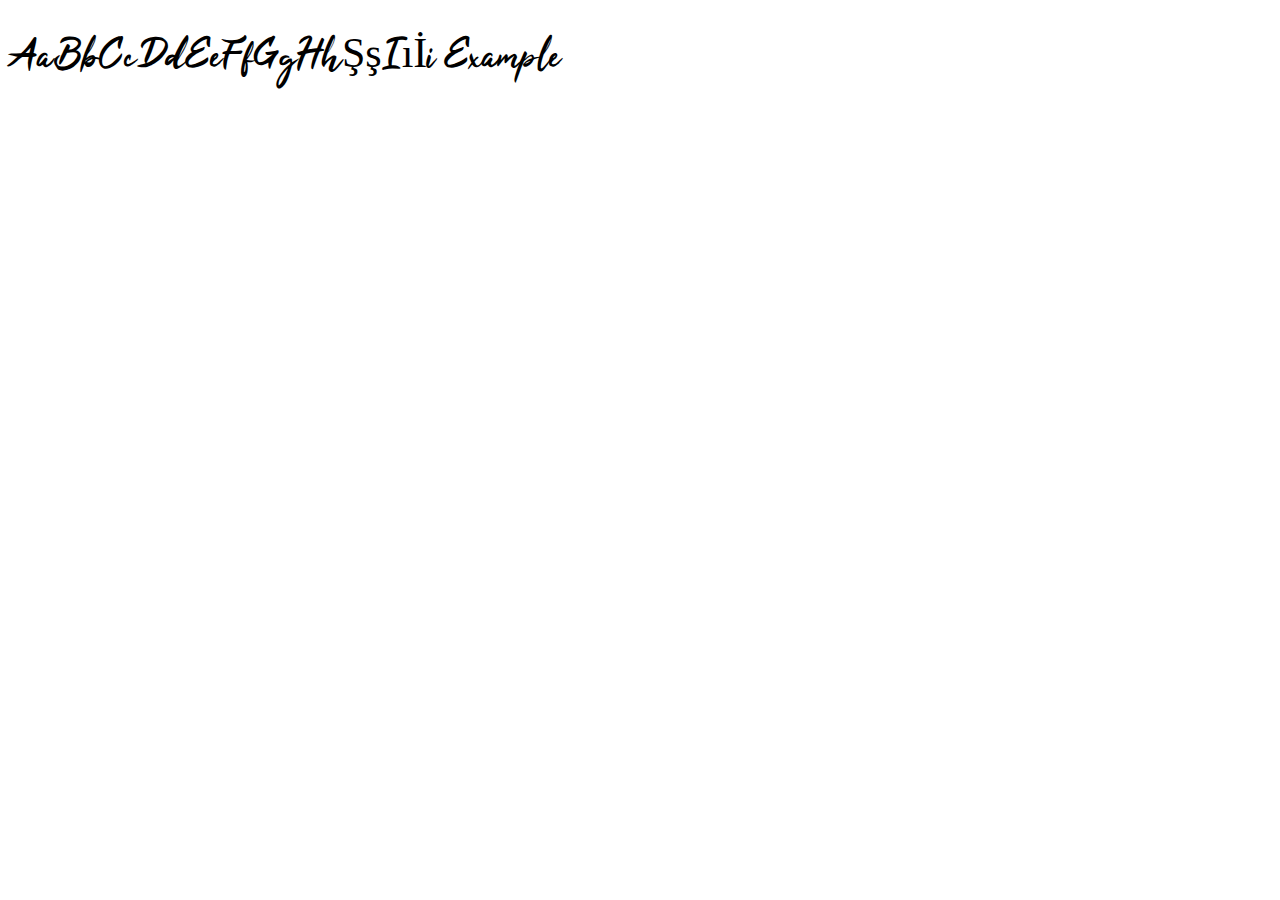
<file: assets/img/tahu-cufonfonts-webfont/example.html>
<!DOCTYPE html>
<html>
<head>
    <meta http-equiv="Content-Type" content="text/html; charset=utf-8"/>
    <link rel="stylesheet" type="text/css"
          href="style.css"/>
</head>

<body>

<h1 style="font-family:'Tahu! Regular';font-weight:normal;font-size:42px">AaBbCcDdEeFfGgHhŞşIıİi Example</h1>


</body>
</html>
</file>
<file: assets/img/tahu-cufonfonts-webfont/style.css>
@font-face {
font-family: 'Tahu! Regular';
font-style: normal;
font-weight: normal;
src: local('Tahu! Regular'), url('Tahu!.woff') format('woff');
}
</file>
